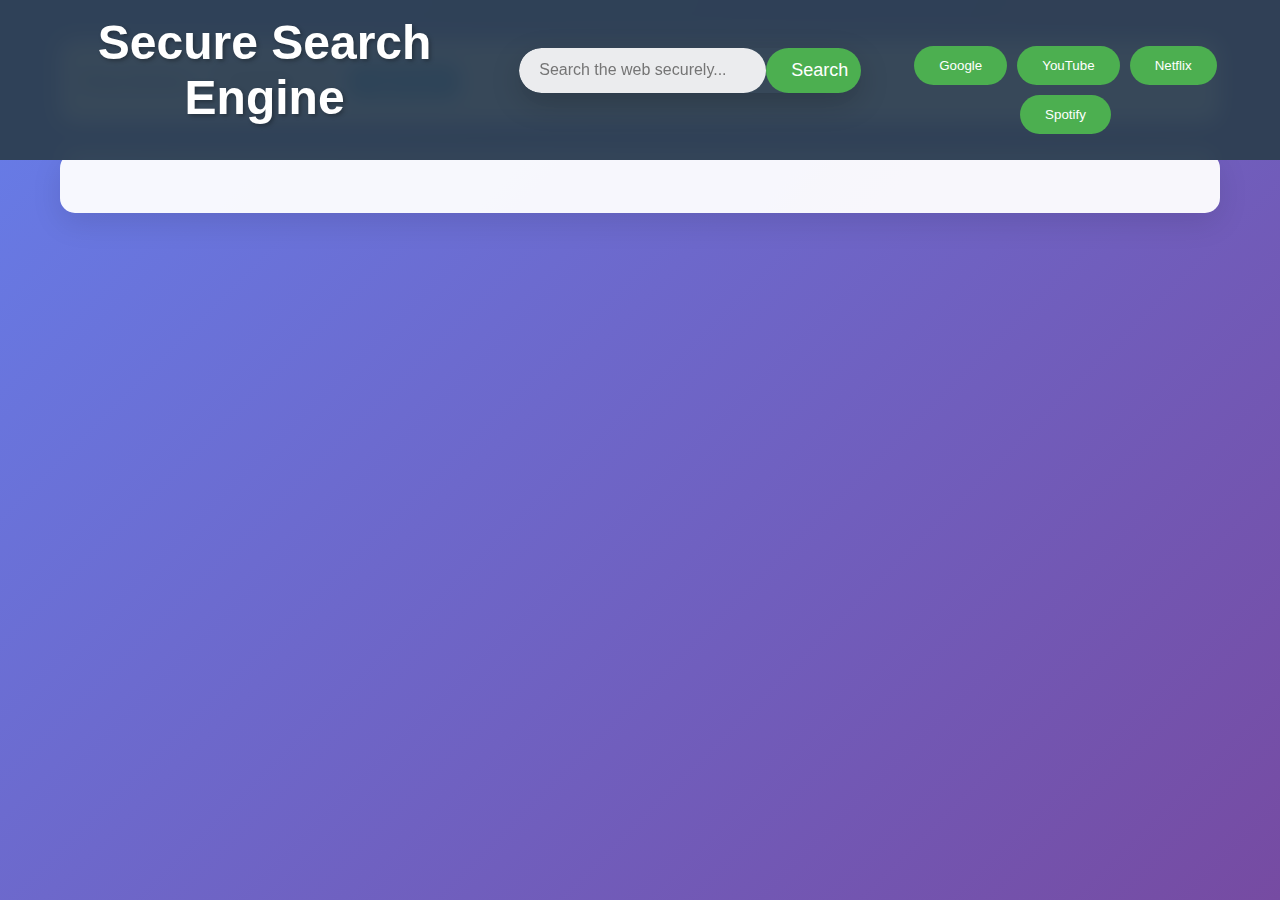
<file: search-engine.html>
<!DOCTYPE html>
<html>
<head>
    <title>Secure Search</title>
    <link rel="stylesheet" href="styles.css">
    <script src="proxy-search.js"></script>
</head>
<body>
    <div class="search-container">
        <div class="search-header">
            <h1>Secure Search Engine</h1>
            <div class="search-box">
                <input type="text" id="mainSearch" placeholder="Search the web securely..." autofocus>
                <button onclick="performSearch()">Search</button>
            </div>
            <div class="quick-links">
                <button onclick="loadProxySite('https://www.google.com')">Google</button>
                <button onclick="loadProxySite('https://www.youtube.com')">YouTube</button>
                <button onclick="loadProxySite('https://www.netflix.com')">Netflix</button>
                <button onclick="loadProxySite('https://www.spotify.com')">Spotify</button>
            </div>
        </div>
        
        <div class="proxy-controls">
            <label for="proxySelect">Proxy Service:</label>
            <select id="proxySelect">
                <option value="https://corrosion.pro/">Corrosion</option>
                <option value="https://womginx.github.io/">Womginx</option>
                <option value="https://www.ultraviolet-node.com/">Ultraviolet</option>
                <option value="https://hypertabs.undercase.workers.dev/">Hypertabs</option>
            </select>
            <button onclick="applyProxy()">Apply Proxy</button>
        </div>

        <div id="searchResults" class="results-container">
            <!-- Search results will appear here -->
        </div>

        <div class="browser-frame hidden" id="browserView">
            <div class="browser-header">
                <input type="text" id="urlBar" placeholder="Enter URL">
                <button onclick="navigateToUrl()">Go</button>
                <button onclick="goBack()">← Back</button>
                <button onclick="goForward()">Forward →</button>
                <button onclick="closeBrowser()">Close</button>
            </div>
            <iframe id="siteFrame" style="width: 100%; height: 80vh; border: none;"></iframe>
        </div>
    </div>

    <script>
        let currentProxy = 'https://corrosion.pro/';
        let history = [];
        let historyIndex = -1;

        function performSearch() {
            const query = document.getElementById('mainSearch').value.trim();
            if (!query) return;

            const resultsDiv = document.getElementById('searchResults');
            resultsDiv.innerHTML = `
                <div class="searching">Searching for "${query}"...</div>
                <div class="result-item" onclick="loadUrl('${currentProxy}https://www.google.com/search?q=${encodeURIComponent(query)}')">
                    <h3>Search Google for "${query}"</h3>
                    <p>Search through Google via proxy</p>
                </div>
                <div class="result-item" onclick="loadUrl('${currentProxy}https://www.bing.com/search?q=${encodeURIComponent(query)}')">
                    <h3>Search Bing for "${query}"</h3>
                    <p>Search through Bing via proxy</p>
                </div>
                <div class="result-item" onclick="loadUrl('${currentProxy}https://duckduckgo.com/?q=${encodeURIComponent(query)}')">
                    <h3>Search DuckDuckGo for "${query}"</h3>
                    <p>Search through DuckDuckGo via proxy</p>
                </div>
            `;
        }

        function loadProxySite(url) {
            loadUrl(currentProxy + url);
        }

        function loadUrl(url) {
            if (!url.startsWith('http')) {
                url = 'https://' + url;
            }
            
            const proxyUrl = currentProxy + url;
            document.getElementById('searchResults').classList.add('hidden');
            document.getElementById('browserView').classList.remove('hidden');
            
            const frame = document.getElementById('siteFrame');
            frame.src = proxyUrl;
            
            document.getElementById('urlBar').value = url;
            
            // Add to history
            history.push(proxyUrl);
            historyIndex = history.length - 1;
        }

        function navigateToUrl() {
            const url = document.getElementById('urlBar').value.trim();
            loadUrl(url);
        }

        function goBack() {
            if (historyIndex > 0) {
                historyIndex--;
                const frame = document.getElementById('siteFrame');
                frame.src = history[historyIndex];
                document.getElementById('urlBar').value = history[historyIndex].replace(currentProxy, '');
            }
        }

        function goForward() {
            if (historyIndex < history.length - 1) {
                historyIndex++;
                const frame = document.getElementById('siteFrame');
                frame.src = history[historyIndex];
                document.getElementById('urlBar').value = history[historyIndex].replace(currentProxy, '');
            }
        }

        function closeBrowser() {
            document.getElementById('browserView').classList.add('hidden');
            document.getElementById('searchResults').classList.remove('hidden');
        }

        function applyProxy() {
            currentProxy = document.getElementById('proxySelect').value;
            alert('Proxy service updated to: ' + currentProxy);
        }

        // Enter key support
        document.getElementById('mainSearch').addEventListener('keypress', function(e) {
            if (e.key === 'Enter') {
                performSearch();
            }
        });

        document.getElementById('urlBar').addEventListener('keypress', function(e) {
            if (e.key === 'Enter') {
                navigateToUrl();
            }
        });
    </script>
</body>
</html>
</file>
<file: styles.css>
* {
    margin: 0;
    padding: 0;
    box-sizing: border-box;
}

body {
    font-family: 'Segoe UI', Tahoma, Geneva, Verdana, sans-serif;
    background: linear-gradient(135deg, #667eea 0%, #764ba2 100%);
    color: #333;
    min-height: 100vh;
}

.search-container {
    max-width: 1200px;
    margin: 0 auto;
    padding: 40px 20px;
}

.search-header {
    text-align: center;
    margin-bottom: 40px;
}

.search-header h1 {
    color: white;
    font-size: 3em;
    margin-bottom: 20px;
    text-shadow: 2px 2px 4px rgba(0,0,0,0.3);
}

.search-box {
    display: flex;
    max-width: 600px;
    margin: 0 auto 20px;
    box-shadow: 0 10px 30px rgba(0,0,0,0.2);
    border-radius: 50px;
    overflow: hidden;
}

.search-box input {
    flex: 1;
    padding: 20px 30px;
    border: none;
    font-size: 18px;
    outline: none;
}

.search-box button {
    padding: 20px 40px;
    background: #4CAF50;
    color: white;
    border: none;
    cursor: pointer;
    font-size: 18px;
    transition: background 0.3s;
}

.search-box button:hover {
    background: #45a049;
}

.quick-links {
    display: flex;
    gap: 10px;
    justify-content: center;
    flex-wrap: wrap;
    margin-top: 20px;
}

.quick-links button {
    background: rgba(255,255,255,0.2);
    color: white;
    border: 2px solid rgba(255,255,255,0.3);
    padding: 10px 20px;
    border-radius: 25px;
    cursor: pointer;
    transition: all 0.3s;
    backdrop-filter: blur(10px);
}

.quick-links button:hover {
    background: rgba(255,255,255,0.3);
    transform: translateY(-2px);
}

.proxy-controls {
    background: rgba(255,255,255,0.95);
    padding: 20px;
    border-radius: 15px;
    margin-bottom: 30px;
    display: flex;
    align-items: center;
    gap: 15px;
    flex-wrap: wrap;
}

.proxy-controls label {
    font-weight: bold;
    color: #2c3e50;
}

.proxy-controls select {
    padding: 10px 15px;
    border: 2px solid #bdc3c7;
    border-radius: 8px;
    font-size: 16px;
}

.proxy-controls button {
    background: #3498db;
    color: white;
    border: none;
    padding: 10px 20px;
    border-radius: 8px;
    cursor: pointer;
    transition: background 0.3s;
}

.proxy-controls button:hover {
    background: #2980b9;
}

.results-container {
    background: rgba(255,255,255,0.95);
    border-radius: 15px;
    padding: 30px;
    box-shadow: 0 10px 30px rgba(0,0,0,0.1);
}

.searching {
    text-align: center;
    padding: 40px;
    font-size: 18px;
    color: #7f8c8d;
}

.result-item {
    padding: 20px;
    border: 2px solid #ecf0f1;
    border-radius: 10px;
    margin-bottom: 15px;
    cursor: pointer;
    transition: all 0.3s;
}

.result-item:hover {
    border-color: #3498db;
    background: #f8f9fa;
    transform: translateX(10px);
}

.result-item h3 {
    color: #2c3e50;
    margin-bottom: 8px;
}

.result-item p {
    color: #7f8c8d;
}

.browser-frame {
    background: white;
    border-radius: 15px;
    overflow: hidden;
    box-shadow: 0 10px 30px rgba(0,0,0,0.2);
}

.browser-header {
    background: #2c3e50;
    padding: 15px 20px;
    display: flex;
    gap: 10px;
    align-items: center;
}

.browser-header input {
    flex: 1;
    padding: 10px 15px;
    border: none;
    border-radius: 5px;
    font-size: 16px;
}

.browser-header button {
    background: #3498db;
    color: white;
    border: none;
    padding: 10px 15px;
    border-radius: 5px;
    cursor: pointer;
    transition: background 0.3s;
}

.browser-header button:hover {
    background: #2980b9;
}

.hidden {
    display: none !important;
}

/* Search interface for blank disguise */
.search-header {
    position: fixed;
    top: 0;
    left: 0;
    width: 100%;
    background: rgba(44, 62, 80, 0.95);
    padding: 15px 20px;
    display: flex;
    gap: 10px;
    align-items: center;
    z-index: 1000;
    backdrop-filter: blur(10px);
}

.search-header input {
    flex: 1;
    padding: 12px 20px;
    border: none;
    border-radius: 25px;
    font-size: 16px;
    background: rgba(255,255,255,0.9);
}

.search-header button {
    background: #4CAF50;
    color: white;
    border: none;
    padding: 12px 25px;
    border-radius: 25px;
    cursor: pointer;
    transition: background 0.3s;
}

.search-header button:hover {
    background: #45a049;
}

@media (max-width: 768px) {
    .search-header h1 {
        font-size: 2em;
    }
    
    .search-box {
        flex-direction: column;
        border-radius: 15px;
    }
    
    .search-box input, .search-box button {
        border-radius: 0;
    }
    
    .quick-links {
        flex-direction: column;
        align-items: center;
    }
    
    .proxy-controls {
        flex-direction: column;
        align-items: stretch;
    }
}
</file>
